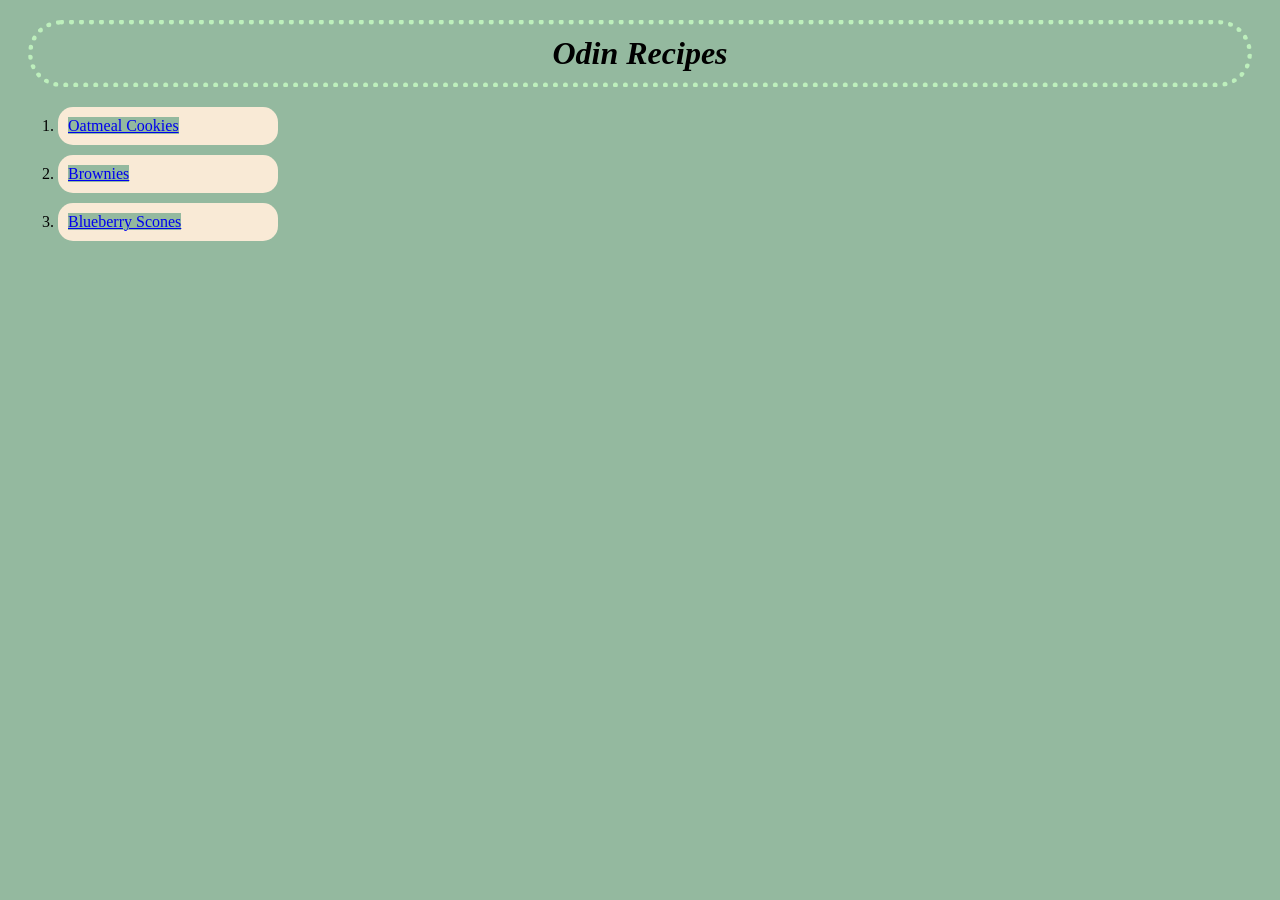
<file: index.html>
<!DOCTYPE html>
<html lang="en">
<head>
    <meta charset="UTF-8">
    <meta name="viewport" content="width=<device-width>, initial-scale=1.0">
    <title>Odin Recipes</title>
    <link rel="stylesheet" href="style.css">
</head>
<body>
    <div>
        <h1>Odin Recipes</h1>
    </div>
    <div class="recipes-list">
        <p>
            <ol>
                <li><a href="./recipes/oatmeal-cookies.html" target="_blank" > Oatmeal Cookies</a></li>
                <li><a href="./recipes/brownies.html" target="_blank" > Brownies</a></li>
                <li><a href="./recipes/blueberry-scones.html" target="_blank" > Blueberry Scones</a></li>
            </ol>
        </p>
    </div>
    
    
    


</body>
</html>
</file>
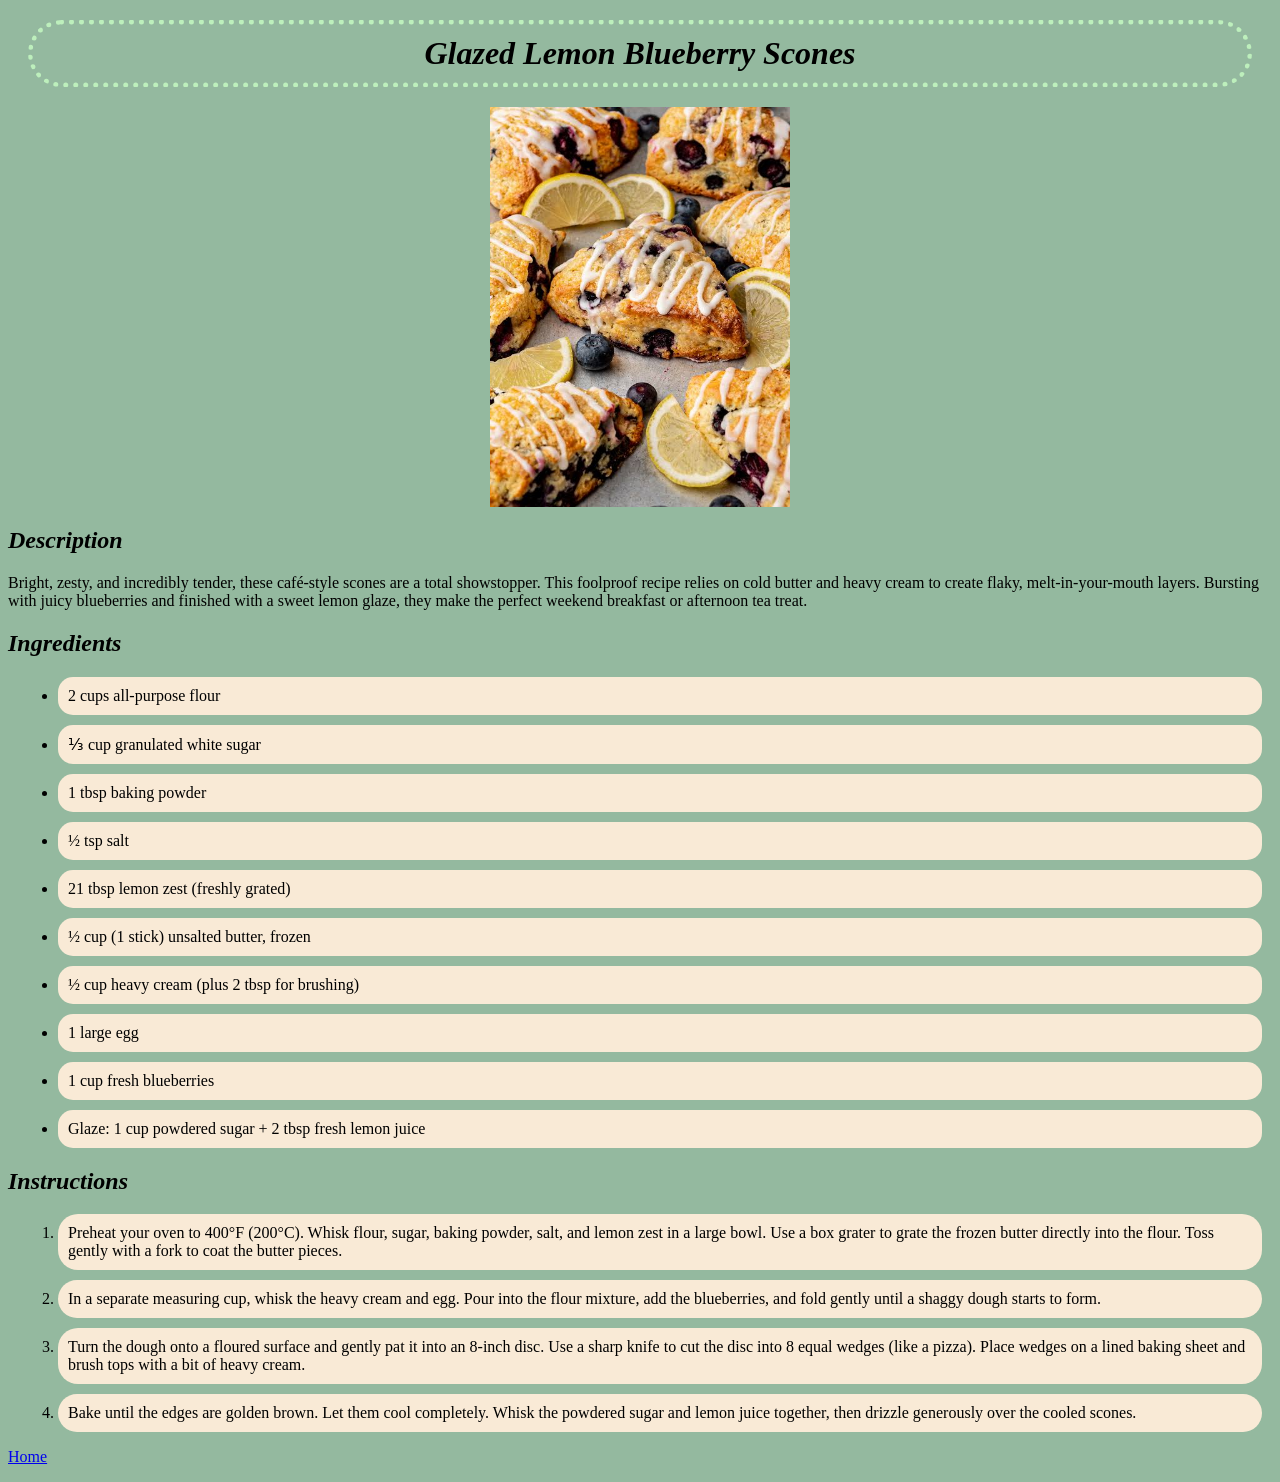
<file: recipes/blueberry-scones.html>
<!DOCTYPE html>
<html lang="en">
<head>
    <meta charset="UTF-8">
    <meta name="viewport" content="width=device-width, initial-scale=1.0">
    <title>Glazed Lemon Blueberry Scones</title>
    <link rel="stylesheet" href="../style.css"
</head>
<body>
    <h1>Glazed Lemon Blueberry Scones</h1>
    <img src="Blueberry-scones.png" height="400" class="main-image">
    <div class="description">
        <h2>Description</h2>
        <p>Bright, zesty, and incredibly tender, these 
            café-style scones are a total showstopper. This 
            foolproof recipe relies on cold butter and heavy 
            cream to create flaky, melt-in-your-mouth layers. 
            Bursting with juicy blueberries and finished with a 
            sweet lemon glaze, they make the perfect weekend 
            breakfast or afternoon tea treat.
        </p>
    </div>
    <div class="ingredients">
        <h2>Ingredients</h2>
        <ul>
            <li>2 cups all-purpose flour</li>
            <li>⅓ cup granulated white sugar</li>
            <li>1 tbsp baking powder</li>
            <li>½ tsp salt</li>
            <li>21 tbsp lemon zest (freshly grated)</li>
            <li>½ cup (1 stick) unsalted butter, frozen</li>
            <li>½ cup heavy cream (plus 2 tbsp for brushing)</li>
            <li>1 large egg</li>
            <li>1 cup fresh blueberries</li>
            <li>Glaze: 1 cup powdered sugar + 2 tbsp fresh lemon juice</li>
        </ul>
    </div>
    <div class="instructions">
        <h2>Instructions</h2>
        <ol>
            <li>Preheat your oven to 400°F (200°C). Whisk flour, sugar, baking powder, salt, and lemon zest in a large bowl. Use a box grater to grate the frozen butter directly into the flour. Toss gently with a fork to coat the butter pieces.</li>
            <li>In a separate measuring cup, whisk the heavy cream and egg. Pour into the flour mixture, add the blueberries, and fold gently until a shaggy dough starts to form.</li>
            <li>Turn the dough onto a floured surface and gently pat it into an 8-inch disc. Use a sharp knife to cut the disc into 8 equal wedges (like a pizza). Place wedges on a lined baking sheet and brush tops with a bit of heavy cream.</li>
            <li>Bake until the edges are golden brown. Let them cool completely. Whisk the powdered sugar and lemon juice together, then drizzle generously over the cooled scones.</li>        
        </ol>

    </div>

    <p><a href="../index.html">Home</a></p>


</body>
</html>
</file>
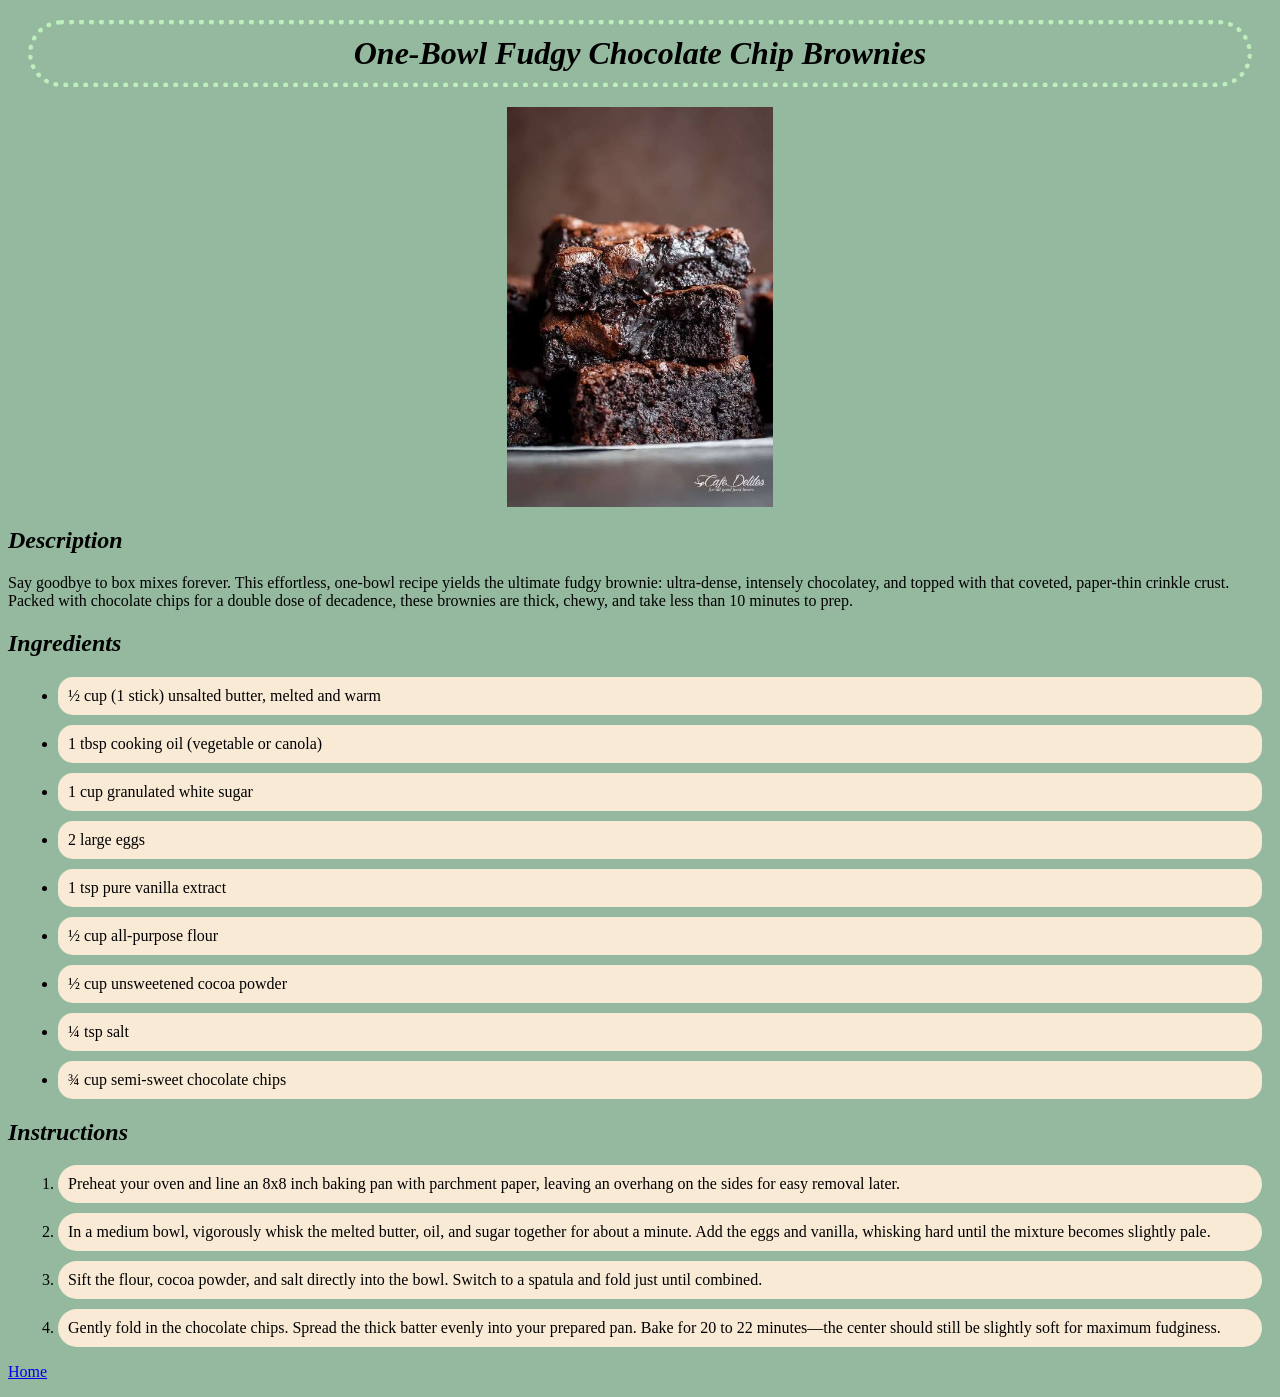
<file: recipes/brownies.html>
<!DOCTYPE html>
<html lang="en">
<head>
    <meta charset="UTF-8">
    <meta name="viewport" content="width=device-width, initial-scale=1.0">
    <title>One-Bowl Fudgy Chocolate Chip Brownies</title>
    <link rel="stylesheet" href="../style.css"
</head>
<body>
    <h1>One-Bowl Fudgy Chocolate Chip Brownies</h1>
    <img src="Brownies.png" height="400" class="main-image">
    <div class="description">
        <h2 >Description</h2>
        <p >Say goodbye to box mixes forever. This effortless, 
            one-bowl recipe yields the ultimate fudgy brownie: 
            ultra-dense, intensely chocolatey, and topped with 
            that coveted, paper-thin crinkle crust. Packed with 
            chocolate chips for a double dose of decadence, these
            brownies are thick, chewy, and take less than 10 
            minutes to prep.
        </p>
    </div>
    <div class="ingredients">
        <h2>Ingredients</h2>
        <ul>
            <li>½ cup (1 stick) unsalted butter, melted and warm</li>
            <li>1 tbsp cooking oil (vegetable or canola)</li>
            <li>1 cup granulated white sugar</li>
            <li>2 large eggs</li>
            <li>1 tsp pure vanilla extract</li>
            <li>½ cup all-purpose flour</li>
            <li>½ cup unsweetened cocoa powder</li>
            <li>¼ tsp salt</li>
            <li>¾ cup semi-sweet chocolate chips</li>
        </ul>
    </div>
    <div class="instructions">
        <h2>Instructions</h2>
        <ol>
            <li>Preheat your oven and line an 8x8 inch baking pan with parchment paper, leaving an overhang on the sides for easy removal later.</li>
            <li>In a medium bowl, vigorously whisk the melted butter, oil, and sugar together for about a minute. Add the eggs and vanilla, whisking hard until the mixture becomes slightly pale.</li>
            <li>Sift the flour, cocoa powder, and salt directly into the bowl. Switch to a spatula and fold just until combined.</li>
            <li>Gently fold in the chocolate chips. Spread the thick batter evenly into your prepared pan. Bake for 20 to 22 minutes—the center should still be slightly soft for maximum fudginess.</li>
        </ol>
    </div>
    

    <p><a href="../index.html">Home</a></p>


</body>
</html>
</file>
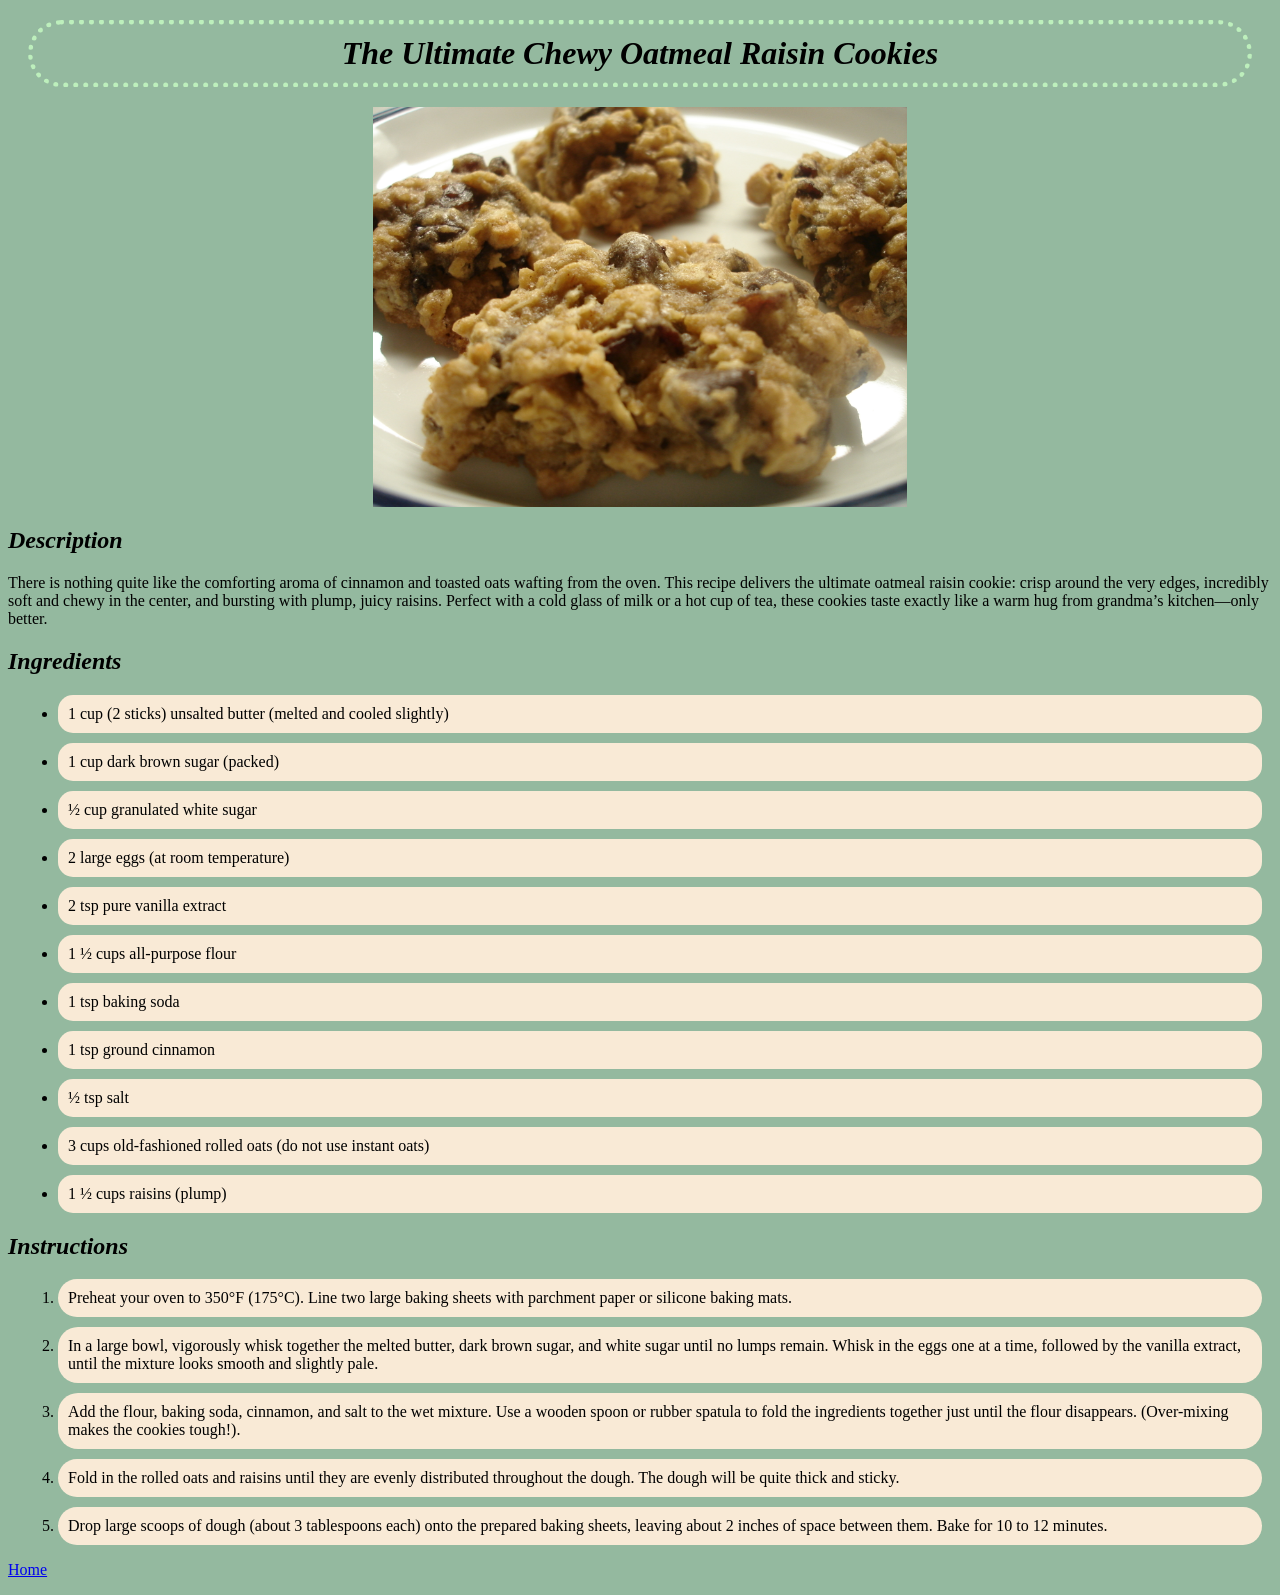
<file: recipes/oatmeal-cookies.html>
<!DOCTYPE html>
<html lang="en">
<head>
    <meta charset="UTF-8">
    <meta name="viewport" content="width=device-width, initial-scale=1.0">
    <title>Oatmeal Cookies Recipe</title>
    <link rel="stylesheet" href="../style.css"
</head>
<body>
    <h1>The Ultimate Chewy Oatmeal Raisin Cookies</h1>
    <img src="High_Fiber_Oatmeal_Raisin_Chocolate_Chip_Cookies_detail.jpg" height="400" class="main-image">
    <div class="description">
        <h2>Description</h2>
        <p>There is nothing quite like the comforting aroma of 
            cinnamon and toasted oats wafting from the oven. 
            This recipe delivers the ultimate oatmeal raisin 
            cookie: crisp around the very edges, incredibly soft
            and chewy in the center, and bursting with plump, 
            juicy raisins. Perfect with a cold glass of milk or 
            a hot cup of tea, these cookies taste exactly like a 
            warm hug from grandma’s kitchen—only better.
        </p>
    </div>
    <div class="ingredients">
        <h2>Ingredients</h2>
        <ul>
            <li>1 cup (2 sticks) unsalted butter (melted and cooled slightly)</li>
            <li>1 cup dark brown sugar (packed)</li>
            <li>½ cup granulated white sugar</li>
            <li>2 large eggs (at room temperature)</li>
            <li>2 tsp pure vanilla extract</li>
            <li>1 ½ cups all-purpose flour</li>
            <li>1 tsp baking soda</li>
            <li>1 tsp ground cinnamon</li>
            <li>½ tsp salt</li>
            <li>3 cups old-fashioned rolled oats (do not use instant oats)</li>
            <li>1 ½ cups raisins (plump)</li>
        </ul>
    </div>
    <div class="instructions">
        <h2>Instructions</h2>
        <ol>
            <li>Preheat your oven to 350°F (175°C). Line two large baking sheets with parchment paper or silicone baking mats.</li>
            <li>In a large bowl, vigorously whisk together the melted butter, dark brown sugar, and white sugar until no lumps remain. Whisk in the eggs one at a time, followed by the vanilla extract, until the mixture looks smooth and slightly pale.</li>
            <li>Add the flour, baking soda, cinnamon, and salt to the wet mixture. Use a wooden spoon or rubber spatula to fold the ingredients together just until the flour disappears. (Over-mixing makes the cookies tough!).</li>
            <li>Fold in the rolled oats and raisins until they are evenly distributed throughout the dough. The dough will be quite thick and sticky.</li>
            <li>Drop large scoops of dough (about 3 tablespoons each) onto the prepared baking sheets, leaving about 2 inches of space between them. Bake for 10 to 12 minutes.</li>
        </ol>
    </div>
    

    <p><a href="../index.html">Home</a></p>


</body>
</html>
</file>
<file: style.css>
* {
    background-color: rgb(148, 185, 159) ;
}
h1 {
    /* position: relative; */
    text-align: center;
    font-family:'Segoe UI', 'Times New Roman', Times, serif;
    background-color: transparent;
    margin: 20px;
    padding: 10px;
    border: 5px rgb(189, 239, 188) dotted;
    border-radius: 100px;
    font-style: italic;
}

h2 {
    font-style: italic;
}

.main-image{
    display: block;
    margin-left: auto;
    margin-right: auto;
}

.ingredients li{
    width: auto;
    border-radius: 15px;
    background-color: rgb(249, 234, 214);
    padding: 10px;
    margin: 10px;
    /* border: transparent solid; */
}

.instructions li{
    margin: 10px;
    padding: 10px;
    width: auto;
    height: auto;
    border-color: transparent;
    border-radius: 20px;
    background-color: rgb(249, 234, 214);
}

.recipes-list li{
    width: 200px;
    border-radius: 15px;
    background-color: rgb(249, 234, 214);
    padding: 10px;
    margin: 10px;
}
</file>
